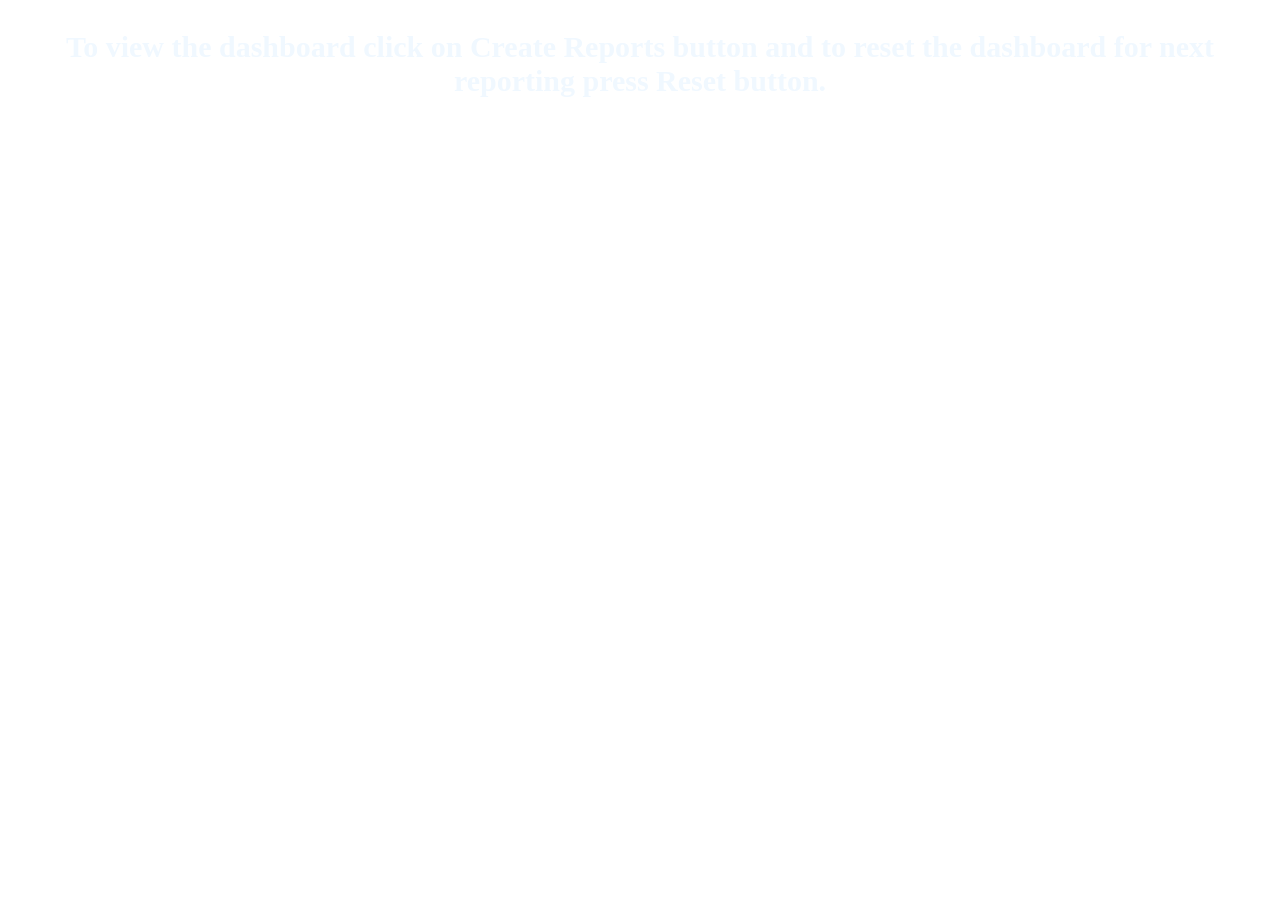
<file: demo_iframe.htm>
<!DOCTYPE html>
<html lang="en" dir="ltr">

<head>
    <style>
        p {
            color: aliceblue;
            text-align: center;
            font-weight: bold;
            font-size: 30px;
        }
    </style>
</head>

<body>
    <div class="center">
        <p> To view the dashboard click on Create Reports button and to reset the dashboard for next reporting press Reset
            button.</p>
    </div>
</body>

</html>
</file>
